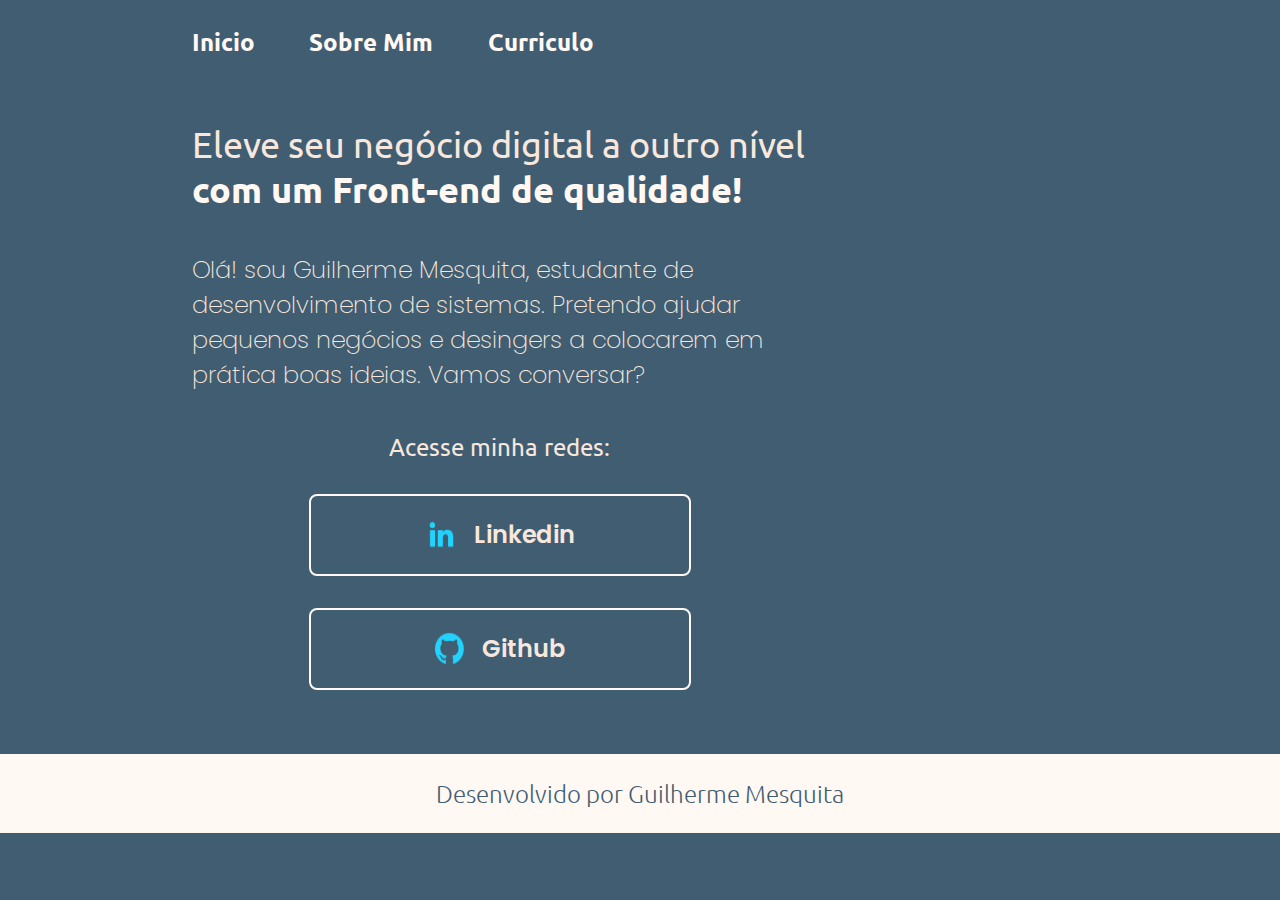
<file: index.html>
<!DOCTYPE html>
<html lang = "pt-br">
    <head>
        <meta charset="UTF-8">
        <meta http-equiv="X-UA-Compatible" content="IE=edge">
        <meta name="viewport" content="width=device-width, initial-scale=1.0">
        <title>Portfolio</title>
        <link rel = "stylesheet" href="./estilo/style.css">
        
        
    </head>
    <body>
        <header class="cabecalho">
            <nav class="cabecalho__nav">
                <a class="cabecalho__nav__link" href="index.html">Inicio</a>
                <a class="cabecalho__nav__link" href="about.html">Sobre Mim</a>
                <a class="cabecalho__nav__link" href="curriculo.html">Curriculo</a>
            </nav>
        </header>
        <main class="container">
        <section class="container__conteudo">
            <h1 class="conteudo__titulo">Eleve seu negócio digital a outro nível<strong class="titulo-destaque"> com um Front-end de qualidade!</strong></h1>
            <p class="conteudo__titulo__texto">Olá! sou Guilherme Mesquita, estudante de desenvolvimento de sistemas. 
            Pretendo ajudar pequenos negócios e desingers a colocarem em prática boas ideias. Vamos conversar?</p>
         <div class="conteudo__links">   
            <h2 class="titulo__links">Acesse minha redes:</h2>
            <a class="conteudo__botoes__links" href ="https://www.linkedin.com/feed/?trk=nav_logo" target="_blank">
               <img src="./Assets-aula2-curso3-html-e-css-main/assets/linkedin.png" alt="icone do linkedin"> 
                Linkedin</a>
            <a class="conteudo__botoes__links" href="https://github.com/mesquitaguilh3rme" target="_blank">
               <img src="./Assets-aula2-curso3-html-e-css-main/assets/github.png" alt="icone do github"> 
                Github
            </a>
         </div>
        </section>
         </main>
        <footer class="rodape">
            <p>Desenvolvido por Guilherme Mesquita</p>
        </footer>

        
    </body>
</html>
</file>
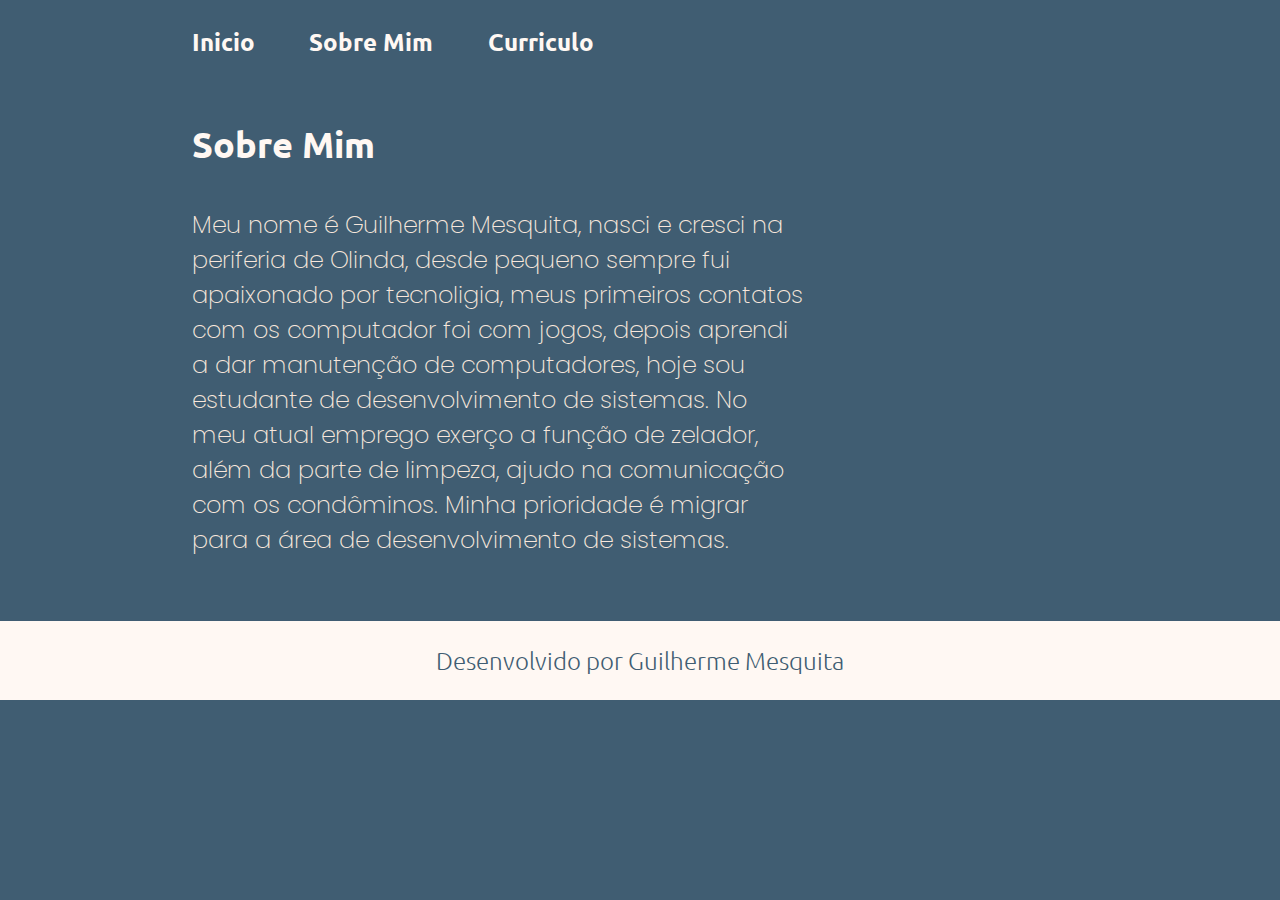
<file: about.html>
<!DOCTYPE html>
<html lang = "pt-br">
    <head>
        <meta charset="UTF-8">
        <meta http-equiv="X-UA-Compatible" content="IE=edge">
        <meta name="viewport" content="width=device-width, initial-scale=1.0">
        <title>Portfolio</title>
        <link rel = "stylesheet" href="./estilo/style.css">
        
        
    </head>
    <body>
        <header class="cabecalho">
            <nav class="cabecalho__nav">
                <a class="cabecalho__nav__link" href="index.html">Inicio</a>
                <a class="cabecalho__nav__link" href="about.html">Sobre Mim</a>
                <a class="cabecalho__nav__link" href="curriculo.html">Curriculo</a>
            </nav>
        </header>
        <main class="container">
        <section class="container__conteudo">
            <h1 class="conteudo__titulo"><strong class="titulo-destaque">Sobre Mim</strong></h1>
            <p class="conteudo__titulo__texto">Meu nome é Guilherme Mesquita, nasci e cresci na periferia de Olinda, desde pequeno sempre fui apaixonado por tecnoligia, meus primeiros contatos com os computador foi com jogos, depois aprendi a dar manutenção de computadores, hoje sou  estudante de desenvolvimento de sistemas. No meu atual emprego exerço a função de zelador, além da parte de limpeza, ajudo na comunicação com os condôminos. Minha prioridade é migrar para a área de desenvolvimento de sistemas.  </p>
         </section>
         
         </main>
        <footer class="rodape">
            <p>Desenvolvido por Guilherme Mesquita</p>
        </footer>

        
    </body>
</html>
</file>
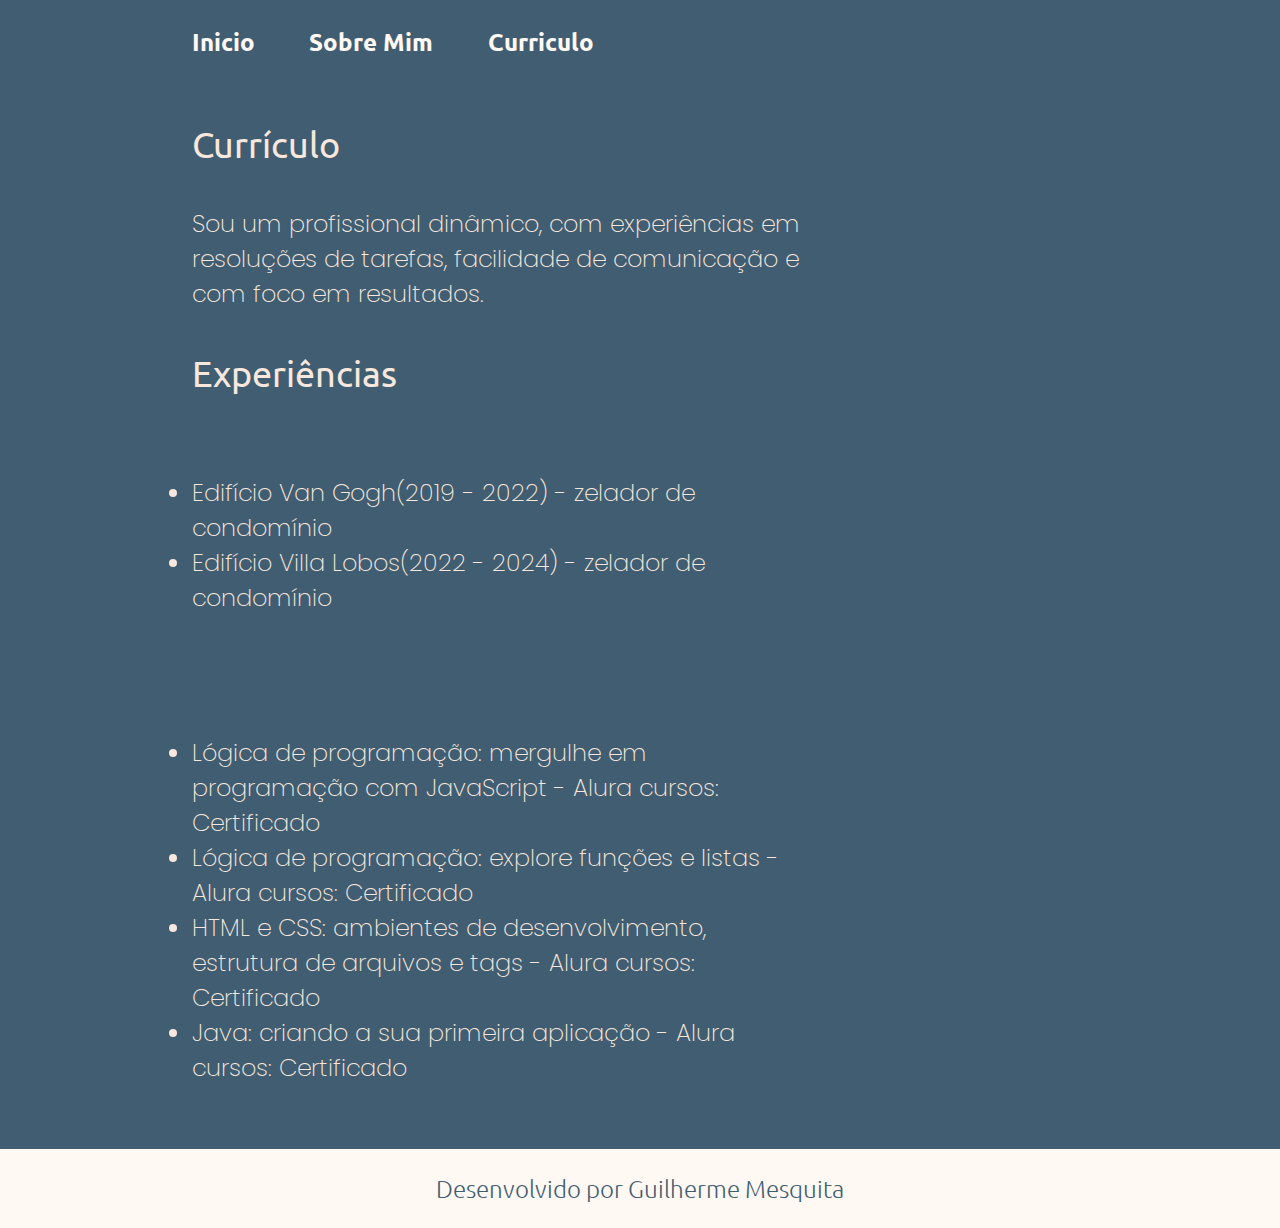
<file: curriculo.html>
<!DOCTYPE html>
<html lang = "pt-br">
    <head>
        <meta charset="UTF-8">
        <meta http-equiv="X-UA-Compatible" content="IE=edge">
        <meta name="viewport" content="width=device-width, initial-scale=1.0">
        <title>Portfolio</title>
        <link rel = "stylesheet" href="./estilo/style.css">
        
        
    </head>
    <body>
        <header class="cabecalho">
            <nav class="cabecalho__nav">
                <a class="cabecalho__nav__link" href="index.html">Inicio</a>
                <a class="cabecalho__nav__link" href="about.html">Sobre Mim</a>
                <a class="cabecalho__nav__link" href="curriculo.html">Curriculo</a>
            </nav>
        </header>
        <main class="container">
            <section class="container__conteudo">
            <h1 class="conteudo__titulo">Currículo</h1>
            <p class="conteudo__titulo__texto">Sou um profissional dinâmico, com experiências em resoluções de tarefas, facilidade de comunicação e com foco em resultados.
            </p>
            <h2 class="conteudo__titulo">Experiências</h2>
            <p class="conteudo__titulo__texto">
            <ul class= "conteudo__titulo__texto">
                <li>Edifício Van Gogh(2019 - 2022) - zelador de condomínio</li>
                <li>Edifício Villa Lobos(2022 - 2024) - zelador de condomínio</li>
            </ul>
            </p>
            <h2 class="conteudo__titulo"></h2>
            <div class="conteudo__texto">
                <ul class="conteudo__texto">
                    <li>Lógica de programação: mergulhe em programação com JavaScript - Alura cursos: <a href="https://cursos.alura.com.br/certificate/guilhermemesquita002/logica-programacao-mergulhe-programacao-javascript" target="_blank">  Certificado</a>
                    </li>
                    
                    <li>Lógica de programação: explore funções e listas - Alura cursos: <a href="https://cursos.alura.com.br/certificate/guilhermemesquita002/logica-programacao-funcoes-listas" target="_blank"> Certificado </a>
                    </li>
                    
                    <li>HTML e CSS: ambientes de desenvolvimento, estrutura de arquivos e tags - Alura cursos:<a href="https://cursos.alura.com.br/certificate/guilhermemesquita002/html-css-ambiente-arquivos-tags" target="_blank"> Certificado</a>
                    </li>
                    
                    <li>Java: criando a sua primeira aplicação - Alura cursos: <a href="https://cursos.alura.com.br/certificate/guilhermemesquita002/java-criando-primeira-aplicacao" target="_blank"> Certificado</a>
                    </li>
                </ul>
            </div>
        </section>
         </main>
        <footer class="rodape">
            <p>Desenvolvido por Guilherme Mesquita</p>
        </footer>

        
    </body>
</html>
</file>
<file: estilo/style.css>
@import url('https://fonts.googleapis.com/css2?family=Poppins:ital,wght@0,100;0,200;0,300;0,400;0,500;0,600;0,700;0,800;0,900;1,100;1,200;1,300;1,400;1,500;1,600;1,700;1,800;1,900&family=Ubuntu:ital,wght@0,300;0,400;0,500;0,700;1,300;1,400;1,500;1,700&display=swap');

:root {
    --cor-primaria: #405D72;
    --cor-secundaria: #F7E7DC;
    --cor-terciaria: #FFF8F3;
    --cor-quaternaria:#758694;
}

* {
    margin: 0;
    padding: 0;
}

body {
    
    box-sizing: border-box;
    background-color: var(--cor-primaria);
    color: var(--cor-secundaria);

}

.cabecalho {
    padding: 2% 0% 0% 15%;
 }

 .cabecalho__nav {
    display: flex;
    gap: 5%;

 }
 
 .cabecalho__nav__link {
     font-size: 24px;
     font-family: "Ubuntu", sans-serif;
     font-weight: 600;
     color: var(--cor-terciaria);
     text-decoration: none;       
 }
 
 .cabecalho__nav__link:hover{
     color: var(--cor-quaternaria); 
     transition: 0.5s;   
 }
 
.container {
    
    display: flex;
    align-items: center;
    justify-content: space-between;
    padding: 5% 15%;
    
}

.container__conteudo {
    
    width: 615px;
    display: flex;
    flex-direction: column;
    gap: 40px;
    
}

.conteudo__titulo {

    font-size: 36px;
    font-family: "Ubuntu", sans-serif;
    font-style: normal;
    font-weight: 400;
}

.conteudo__titulo__texto {

    font-size: 24px;
    font-family: "Poppins", sans-serif;
    font-style: 1,400;
    font-weight: 200;
}

.titulo-destaque {
    
    color: var(--cor-terciaria);
   
}

.conteudo__links {

    display: flex;
    justify-content: space-between;
    flex-direction: column;
    align-items: center;
    gap: 32px;
}

.titulo__links {
    
    font-weight: 400;
    font-family: "Ubuntu", sans-serif;
    font-size: 24px;
    color: var(--cor-secundaria);
}

.conteudo__botoes__links {

    display: flex;
    justify-content: center;
    gap: 16px;
    border: 2px solid var(--cor-terciaria);
    width: 378px;
    text-align: center;
    border-radius: 8px;
    font-size: 24px;
    padding: 21.5px 0 ;
    text-decoration: none;
    color: var(--cor-secundaria);
    font-family: "Poppins", sans-serif;
    font-weight: 600;
    
}

.conteudo__botoes__links:hover {

    background-color: var(--cor-quaternaria);
    transition: 0.5s;
}

.conteudo__texto a{
    text-decoration: none;
    color: var(--cor-secundaria);

}

.conteudo__texto a:hover{
    color: var(--cor-quaternaria);
    transition: 0.5s;
}

.conteudo__titulo__texto ul {
    font-size: 24px;
    font-family: "Poppins", sans-serif;
    font-style: 1,400;
    font-weight: 200;
}

.conteudo__texto ul {
    font-size: 24px;
    font-family: "Poppins", sans-serif;
    font-style: 1,400;
    font-weight: 200;
}

.rodape {
    
    color: var(--cor-primaria);
    text-align: center;
    background-color: var(--cor-terciaria);
    padding: 24px;
    font-family: "Ubuntu", sans-serif;
    font-size: 24px;
    font-weight: 200;
}

@media (max-width: 1200px){

    .cabecalho {
        padding: 2%;
    }

    .cabecalho__nav {
        justify-content: center;
    }
    
    .container { 
        padding: 5%;
    }
    
    .container__conteudo {
        width: auto;
    }

    .rodape {
        width: auto;
    }
    
}
</file>
